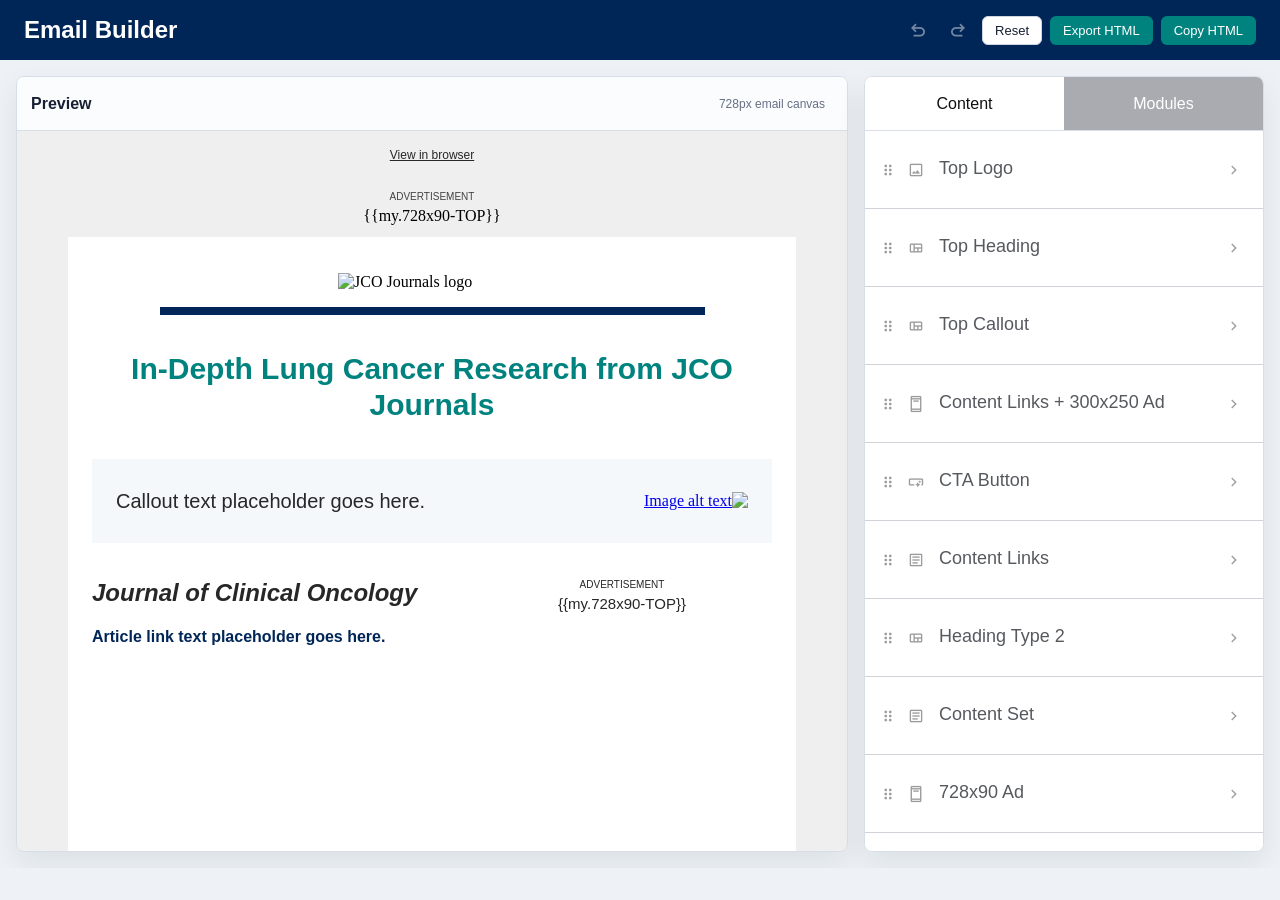
<file: Email/Oncology/JCO/email-builder-staging/index.html>
<!doctype html>
<html lang="en">
<head>
  <meta charset="utf-8">
  <meta name="viewport" content="width=device-width, initial-scale=1">
  <link rel="icon" type="image/svg+xml" href="https://conexiantsolutions.com/media/5rbpxyfd/conexiant-favicon.svg">
  <link rel="icon" type="image/png" href="https://conexiantsolutions.com/media/rxeiugee/conexiant-favicon.png">
  <title>Email Builder</title>
  <link rel="stylesheet" href="https://fonts.googleapis.com/css2?family=Material+Symbols+Outlined:FILL@0..1&display=swap">
  <link rel="stylesheet" href="css/styles.css">
</head>
<body>
  <header class="app-header">
    <div>
      <!-- <p class="eyebrow">JCO Marketo Email Builder</p> -->
      <h1>Email Builder</h1>
    </div>
    <div class="header-actions">
      <button class="header-icon-button" id="undoAction" type="button" aria-label="Undo" title="Undo" disabled><span class="material-symbols-outlined" aria-hidden="true">undo</span></button>
      <button class="header-icon-button" id="redoAction" type="button" aria-label="Redo" title="Redo" disabled><span class="material-symbols-outlined" aria-hidden="true">redo</span></button>
      <button class="secondary-button" id="resetBuilder" type="button">Reset</button>
      <button class="primary-button" id="downloadHtml" type="button">Export HTML</button>
      <button class="primary-button" id="copyCode" type="button">Copy HTML</button>
    </div>
  </header>

  <main class="builder-shell">
    <section class="panel preview-panel" aria-label="Email preview">
      <div class="panel-heading">
        <h2>Preview</h2>
        <div class="preview-actions">
          <span class="status-pill">728px email canvas</span>
          <span id="copyStatus" class="copy-status" aria-live="polite"></span>
        </div>
      </div>
      <iframe id="emailPreview" title="Email preview"></iframe>
      <textarea id="outputCode" spellcheck="false" aria-label="Generated Marketo email HTML"></textarea>
    </section>

    <aside class="control-column" aria-label="Email builder controls">
      <section class="panel builder-controls" aria-label="Email builder controls">
        <div class="builder-tabs" role="tablist" aria-label="Builder sections">
          <button class="builder-tab is-active" id="contentTab" type="button" role="tab" aria-selected="true">Content</button>
          <button class="builder-tab" id="modulesTab" type="button" role="tab" aria-selected="false">Modules</button>
        </div>

        <div class="control-view" id="contentView">
          <div id="moduleList" class="module-list"></div>
        </div>

        <div class="control-view" id="settingsView" hidden>
          <div class="settings-toolbar">
            <button class="primary-button" id="backToContent" type="button">Back</button>
          </div>
          <form id="moduleEditor" class="module-editor"></form>
        </div>

        <div class="control-view" id="moduleLibraryView" hidden>
          <div id="moduleLibrary" class="module-library"></div>
        </div>
      </section>
    </aside>
  </main>

  <script src="js/builder.js"></script>
</body>
</html>
</file>
<file: Email/Oncology/JCO/email-builder-staging/css/styles.css>
:root {
  --ink: #172033;
  --muted: #667085;
  --line: #d8dee8;
  --soft: #f5f7fb;
  --panel: #ffffff;
  --brand: #002557;
  --teal: #00837e;
  --accent: #d8ebe9;
  --danger: #a33a3a;
  --shadow: 0 12px 30px rgba(16, 24, 40, 0.08);
}

* {
  box-sizing: border-box;
}

html {
  height: 100%;
  overflow: hidden;
}

body {
  height: 100%;
  margin: 0;
  overflow: hidden;
  color: var(--ink);
  background: #eef2f6;
  font-family: Arial, Helvetica, sans-serif;
}

button,
input,
textarea,
select {
  font: inherit;
}

.app-header {
  position: sticky;
  top: 0;
  z-index: 20;
  display: flex;
  align-items: center;
  justify-content: space-between;
  gap: 24px;
  min-height: 60px;
  padding: 12px 24px;
  color: #ffffff;
  background: var(--brand);
}

.eyebrow {
  margin: 0 0 4px;
  color: #b9d7d4;
  font-size: 12px;
  font-weight: 700;
  letter-spacing: 0;
  text-transform: uppercase;
}

h1,
h2,
h3,
p {
  margin-top: 0;
}

h1 {
  margin-bottom: 0;
  font-size: 24px;
  line-height: 30px;
}

h2 {
  margin-bottom: 0;
  font-size: 16px;
  line-height: 22px;
}

h3 {
  margin-bottom: 10px;
  font-size: 14px;
}

.header-actions,
.panel-heading,
.row-actions,
.list-actions,
.preview-actions {
  display: flex;
  align-items: center;
  gap: 8px;
}

.header-icon-button {
  display: inline-grid;
  place-items: center;
  width: 32px;
  min-width: 32px;
  height: 32px;
  min-height: 32px;
  padding: 0;
  color: #ffffff;
  border: 0;
  border-radius: 50%;
  background: transparent;
}

.header-icon-button:hover:not(:disabled) {
  background: rgba(255, 255, 255, 0.16);
}

.header-icon-button .material-symbols-outlined {
  font-size: 22px;
}

.builder-shell {
  display: grid;
  grid-template-columns: minmax(560px, 1fr) minmax(400px, 200px);
  gap: 16px;
  height: calc(100vh - 92px);
  min-height: 0;
  padding: 16px;
  overflow: hidden;
}

.panel {
  min-width: 0;
  overflow: hidden;
  border: 1px solid var(--line);
  border-radius: 8px;
  background: var(--panel);
  box-shadow: var(--shadow);
}

.panel-heading {
  justify-content: space-between;
  min-height: 54px;
  padding: 12px 14px;
  border-bottom: 1px solid var(--line);
  background: #fbfcfe;
}

.module-panel,
.editor-panel {
  overflow-y: auto;
}

.control-column {
  display: block;
  min-width: 0;
  min-height: 0;
}

.builder-controls {
  display: grid;
  grid-template-rows: 54px 1fr;
  height: 100%;
}

.builder-tabs {
  display: grid;
  grid-template-columns: 1fr 1fr;
  border-bottom: 1px solid var(--line);
}

.builder-tab {
  min-height: 46px;
  border: 0;
  border-radius: 0;
  color: #111111;
  background: #ffffff;
  font-size: 16px;
}

.builder-tab:not(.is-active) {
  color: #ffffff;
  background: #a9abb0;
}

.control-view {
  min-height: 0;
  overflow-y: auto;
}

.module-list,
.module-library {
  display: grid;
  gap: 0;
  padding: 0;
}

.module-card {
  display: grid;
  grid-template-columns: 28px 32px 1fr 24px;
  align-items: center;
  gap: 0px;
  min-height: 78px;
  padding: 12px 14px;
  border: 0;
  border-bottom: 1px solid #cfd3d7;
  border-radius: 0;
  background: #ffffff;
}

.module-card.is-active {
  background: #c9edf8;
  box-shadow: none;
}

.module-summary {
  width: 100%;
  padding: 0;
  color: var(--ink);
  text-align: left;
  border: 0;
  background: transparent;
  cursor: pointer;
}

.module-name {
  display: block;
  margin-bottom: 3px;
  color: #56595e;
  font-size: 18px;
  font-weight: 400;
  line-height: 24px;
}

.module-detail {
  display: block;
  color: var(--muted);
  font-size: 12px;
  line-height: 16px;
}

.module-grip,
.module-kind-icon,
.module-chevron {
  color: #9b9b9b;
}

.module-kind-icon {
  color: #27b5df;
  font-size: 30px;
}

.module-card:not(.is-active) .module-kind-icon {
  color: #9b9b9b;
}

.module-library-item {
  display: grid;
  gap: 8px;
  padding: 18px;
  border-bottom: 1px solid #d9d9d9;
  background: #ffffff;
  cursor: grab;
}

.module-library-item:active {
  cursor: grabbing;
}

.module-library-name {
  color: #111111;
  font-size: 16px;
  line-height: 20px;
}

.module-library-preview {
  display: grid;
  place-items: center;
  min-height: 76px;
  color: #555555;
  background: #efefef;
  font-size: 18px;
}

.module-library-preview.is-ad {
  background: #303030;
  color: #ffffff;
  font-size: 28px;
}

.settings-toolbar {
  padding: 28px 26px;
}

.material-symbols-outlined {
  font-family: "Material Symbols Outlined";
  font-size: 18px;
  font-weight: normal;
  font-style: normal;
  line-height: 1;
  letter-spacing: 0;
  text-transform: none;
  white-space: nowrap;
  direction: ltr;
  font-feature-settings: "liga";
  -webkit-font-feature-settings: "liga";
  -webkit-font-smoothing: antialiased;
}

.button-label {
  font-size: 12px;
}

.module-editor {
  display: grid;
  gap: 16px;
  padding: 14px;
}

.empty-state {
  margin: 14px;
  padding: 14px;
  color: var(--muted);
  border: 1px dashed var(--line);
  border-radius: 8px;
  background: var(--soft);
  font-size: 14px;
  line-height: 20px;
}

.field,
.checkbox-field {
  display: grid;
  gap: 6px;
}

.checkbox-field {
  grid-template-columns: 18px 1fr;
  align-items: center;
}

label,
.field-label {
  color: #344054;
  font-size: 12px;
  font-weight: 700;
}

input[type="text"],
input[type="url"],
textarea,
select {
  width: 100%;
  border: 1px solid #c9d1dd;
  border-radius: 6px;
  color: var(--ink);
  background: #ffffff;
}

input,
select {
  min-height: 38px;
  padding: 8px 10px;
}

textarea {
  min-height: 82px;
  padding: 10px;
  resize: vertical;
}

.small-note {
  color: var(--muted);
  font-size: 12px;
  line-height: 16px;
}

.repeatable {
  display: grid;
  gap: 10px;
  padding: 12px;
  border: 1px solid var(--line);
  border-radius: 8px;
  background: var(--soft);
}

.repeatable-item {
  display: grid;
  gap: 10px;
  padding: 10px;
  border: 1px solid #dce2ea;
  border-radius: 8px;
  background: #ffffff;
}

.preview-panel {
  display: grid;
  grid-template-rows: auto 1fr;
  min-width: 0;
  min-height: 0;
}

iframe {
  width: 100%;
  height: 100%;
  border: 0;
  background: #e0e0e0;
}

#outputCode {
  position: fixed;
  left: -9999px;
  top: 0;
  width: 1px;
  height: 1px;
  opacity: 0;
  pointer-events: none;
}

button {
  min-height: 28px;
  padding: 6px 12px;
  border-radius: 6px;
  border: 1px solid transparent;
  cursor: pointer;
  font-size: 13px;
}

button:disabled {
  cursor: not-allowed;
  opacity: 0.45;
}

.primary-button {
  color: #ffffff;
  background: var(--teal);
}

.secondary-button,
.icon-button {
  color: var(--ink);
  border-color: #cfd6e2;
  background: #ffffff;
}

.danger-button {
  color: var(--danger);
  border-color: #e5c4c4;
  background: #fff7f7;
}

.status-pill,
.copy-status {
  color: var(--muted);
  font-size: 12px;
}

@media (max-width: 1180px) {
  .builder-shell {
    grid-template-columns: 1fr;
    height: calc(100vh - 92px);
  }

  .preview-panel {
    min-height: 0;
  }

  .control-column,
  .builder-controls {
    min-height: 0;
  }
}

@media (max-width: 760px) {
  .app-header {
    display: flex;
  }

  .builder-shell {
    display: grid;
  }

  .app-header {
    min-height: 0;
  }

  .header-actions {
    margin-top: 0;
  }

  .panel,
  .control-column {
    margin-top: 0;
  }

  .preview-panel {
    display: grid;
    min-height: 0;
  }

  .panel-heading {
    align-items: stretch;
    flex-direction: column;
  }
}
</file>
